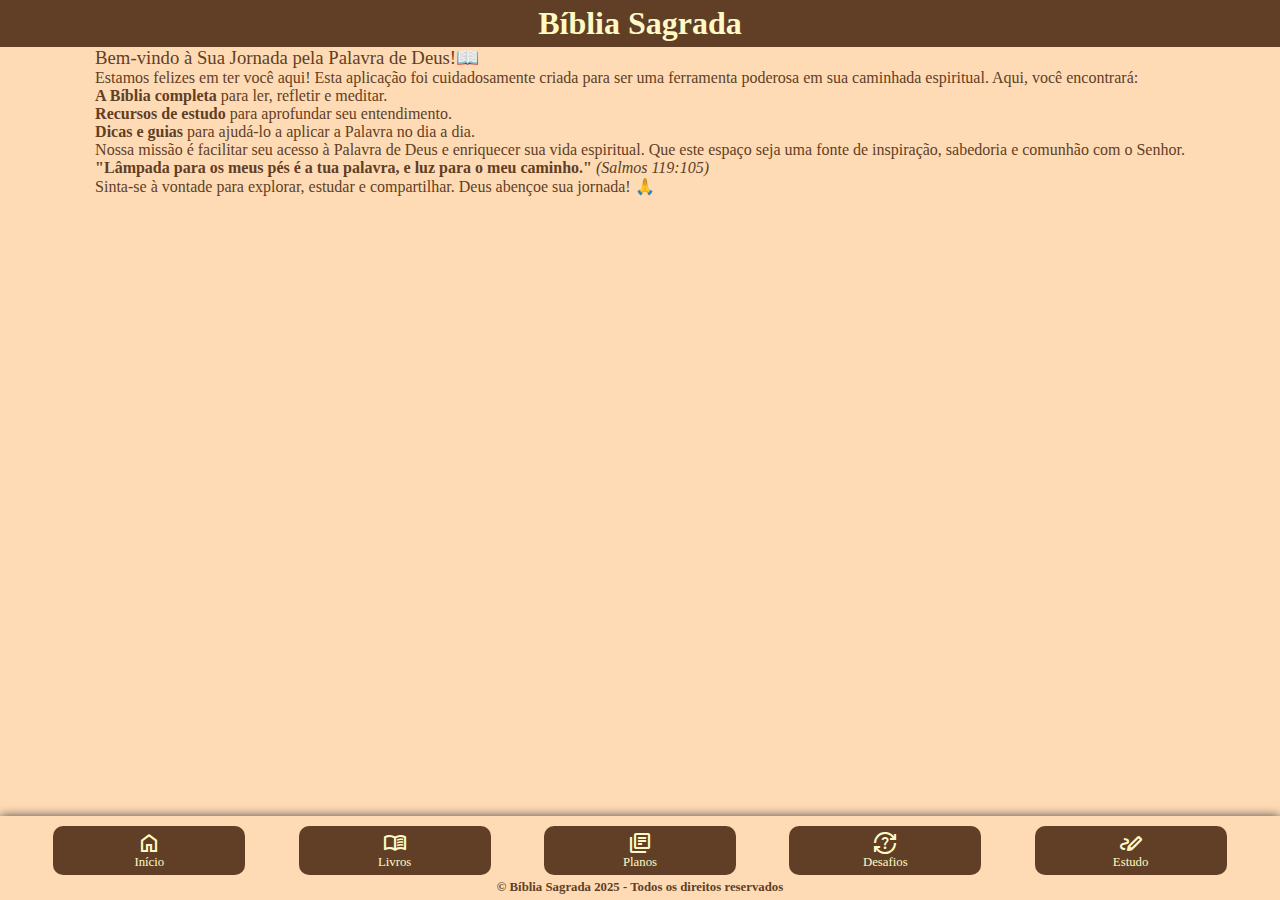
<file: index.html>
<!DOCTYPE html>
<html lang="pt-BR">
  <head>
    <meta charset="UTF-8" />
    <meta name="viewport" content="width=device-width, initial-scale=1.0" />
    <title>Bíblia Sagrada</title>
    <link rel="stylesheet" href="css/styles.css" />

    <link
      rel="stylesheet"
      href="https://fonts.googleapis.com/css?family=Material+Symbols+Outlined:opsz,wght,FILL,GRAD@24,400,0,0&icon_names=home,menu_book,library_books,question_exchange,stylus_note"
    />
  </head>
  <body>
    <div class="wrapper">
      <main class="container">
        <section id="pagina-inicial" class="active">
          <div class="titulo-principal">
            <h1>Bíblia Sagrada</h1>
          </div>
          <div class="conteudo-principal">
            <div id="boas-vindas">
              <h3>Bem-vindo à Sua Jornada pela Palavra de Deus!📖</h3>
              <div id="mesagem">
                <p>
                  Estamos felizes em ter você aqui! Esta aplicação foi
                  cuidadosamente criada para ser uma ferramenta poderosa em sua
                  caminhada espiritual. Aqui, você encontrará:
                </p>
                <ul>
                  <li>
                    <span class="negrito">A Bíblia completa</span> para ler,
                    refletir e meditar.
                  </li>
                  <li>
                    <span class="negrito">Recursos de estudo</span> para
                    aprofundar seu entendimento.
                  </li>
                  <li>
                    <span class="negrito">Dicas e guias</span> para ajudá-lo a
                    aplicar a Palavra no dia a dia.
                  </li>
                </ul>
                <p>
                  Nossa missão é facilitar seu acesso à Palavra de Deus e
                  enriquecer sua vida espiritual. Que este espaço seja uma fonte
                  de inspiração, sabedoria e comunhão com o Senhor.
                </p>
                <p id="versiculo-de-abertura">
                  <span class="negrito">
                    "Lâmpada para os meus pés é a tua palavra, e luz para o meu
                    caminho."
                  </span>
                  <span class="italico">(Salmos 119:105)</span>
                </p>
                <p>
                  Sinta-se à vontade para explorar, estudar e compartilhar. Deus
                  abençoe sua jornada! 🙏
                </p>
              </div>
              <form action="#" method="post" id="formulario-login">
                <label class="label-login">
                  Usuário:
                  <input type="text" name="username" class="input-login" />
                </label>
                <label class="label-login">
                  Senha:
                  <input type="password" name="password" class="input-login" />
                </label>
                <button type="submit" id="btn-login">entrar</button>
              </form>
            </div>
          </div>
        </section>
        <section id="livros">
          <div class="titulo-principal">
            <h2>Livros</h2>
          </div>
          <div class="conteudo-principal">
            <ul id="lista-livros">
              <li>
                <button class="livro" data-livro="Genesis">Gênesis</button>
                <div class="capitulos" id="Genesis-capitulos"></div>
              </li>
              <li>
                <button class="livro" data-livro="Exodus">Êxodo</button>
                <div class="capitulos" id="Exodus-capitulos"></div>
              </li>
              <li>
                <button class="livro" data-livro="Leviticus">Levítico</button>
                <div class="capitulos" id="Leviticus-capitulos"></div>
              </li>
              <!-- Adicione mais livros conforme necessário -->
            </ul>
          </div>
        </section>
        <section id="planos">
          <div class="titulo-principal">
            <h2>Planos de Estudo</h2>
          </div>
          <div class="conteudo-principal"></div>
        </section>
        <section id="desafios">
          <div class="titulo-principal">
            <h2>Desafios</h2>
          </div>
          <div class="conteudo-principal"></div>
        </section>
        <section id="estudo">
          <div class="titulo-principal">
            <h2>Estudos</h2>
          </div>
          <div class="conteudo-principal"></div>
        </section>
      </main>
      <footer>
        <nav aria-label="Main Navigation">
          <ul class="navbar">
            <li>
              <a
                href="#pagina-inicial"
                class="navbar-icones"
                aria-label="Início"
              >
                <span class="material-symbols-outlined"> home </span>
                <span>Início</span>
              </a>
            </li>
            <li>
              <a href="#livros" class="navbar-icones" aria-label="Livros">
                <span class="material-symbols-outlined"> menu_book </span>
                <span>Livros</span>
              </a>
            </li>
            <li>
              <a href="#planos" class="navbar-icones" aria-label="Planos">
                <span class="material-symbols-outlined"> library_books </span>
                <span>Planos</span>
              </a>
            </li>
            <li>
              <a href="#desafios" class="navbar-icones" aria-label="Desafios">
                <span class="material-symbols-outlined">
                  question_exchange
                </span>
                <span>Desafios</span>
              </a>
            </li>
            <li>
              <a href="#estudo" class="navbar-icones" aria-label="Estudo">
                <span class="material-symbols-outlined"> stylus_note </span>
                <span>Estudo</span>
              </a>
            </li>
          </ul>
        </nav>
        <p class="negrito">
          &copy; Bíblia Sagrada 2025 - Todos os direitos reservados
        </p>
      </footer>
    </div>
    <script src="js/index.js"></script>
  </body>
</html>
</file>
<file: css/styles.css>
@import url("https://fonts.googleapis.com/css2?family=Poppins:ital,wght@0,100;0,200;0,300;0,400;0,500;0,600;0,700;0,800;0,900;1,100;1,200;1,300;1,400;1,500;1,600;1,700;1,800;1,900&display=swap");

:root {
  /* Primary colors */
  --light-sand: #faf7f0;
  --dark-sand: #d8d2c2;
  --brown: #b17457;
  --dark-gray: #4a4947;

  /* Secondary colors */
  --dark-chocolate: #603f26;
  --light-chocolate: #6c4e31;
  --skin-tone: #ffdbb5;
  --light-skin-tone: #fffac5;

  /* Tertiary colors */
  --blue-25: #dde6ed;
  --blue-50: #9db2bf;
  --blue-75: #526d82;
  --blue-100: #27374d;
}

* {
  margin: 0;
  padding: 0;
  box-sizing: border-box;
  list-style: none;
  text-decoration: none;
  color: inherit;
  font-family: inherit;
  font-weight: inherit;
}

.wrapper {
  display: grid;
  grid-template-rows: 1fr auto;
  height: 100vh;
  height: 100dvh;
  background-color: var(--skin-tone);
  color: var(--dark-chocolate);
}

/** Configurações do HEADER */

/** Configurações do MAIN */

.wrapper main {
  diplasy: grid;
  grid-template-rows: auto 1fr;
  align-items: start;
  justify-content: center;
}

.wrapper main section {
  display: none;
}

.wrapper main h1,
.wrapper main h2 {
  padding: 5px 0;
  font-size: 2rem;
  font-weight: 900;
  text-align: center;
  background-color: var(--dark-chocolate);
  color: var(--light-skin-tone);
}

/** Configuração seção PAGINA INICIAL */
.wrapper main section#pagina-inicial {
  display: grid;
  grid-template-rows: auto 1fr;
}

.wrapper main section#pagina-inicial .conteudo-principal {
  display: grid;
  grid-template-rows: repeat(2, auto) 1fr;
  grid-template-columns: 1fr;
  place-items: center;
}

.wrapper main section#pagina-inicial .conteudo-principal #formulario-login {
  width: 50%;
  display: grid;
  grid-template-rows: repeat(3, auto);
  row-gap: 15px;
  display: none;
}

.wrapper
  main
  section#pagina-inicial
  .conteudo-principal
  #formulario-login
  input {
  display: block;
  width: 100%;
  margin-top: 5px;
}

/** Configurações do FOOTER */
footer {
  padding: 10px 0 5px 0;
  font-weight: 900;
  font-size: 0.8rem;
  display: grid;
  grid-template-rows: 1fr auto;
  row-gap: 5px;
  text-align: center;
  box-shadow: 0 0 10px 0 #4a4947;
}

footer nav ul {
  display: grid;
  grid-template-columns: repeat(5, minmax(15px, 15%));
  align-items: center;
  justify-content: space-evenly;
}

footer nav ul li a {
  font-weight: 100;
  padding: 5px 2px;
  width: 100%;
  height: 100%;
  display: grid;
  grid-template-rows: 1fr auto;
  background-color: var(--dark-chocolate);
  color: var(--light-skin-tone);
  border-radius: 10px;
  -webkit-border-radius: 10px;
  -moz-border-radius: 10px;
  -ms-border-radius: 10px;
  -o-border-radius: 10px;
}

/** Configurações gerais */
.wrapper main section.active {
  display: grid;
}

.italico {
  font-style: italic;
}

.negrito {
  font-weight: bold;
}
</file>
